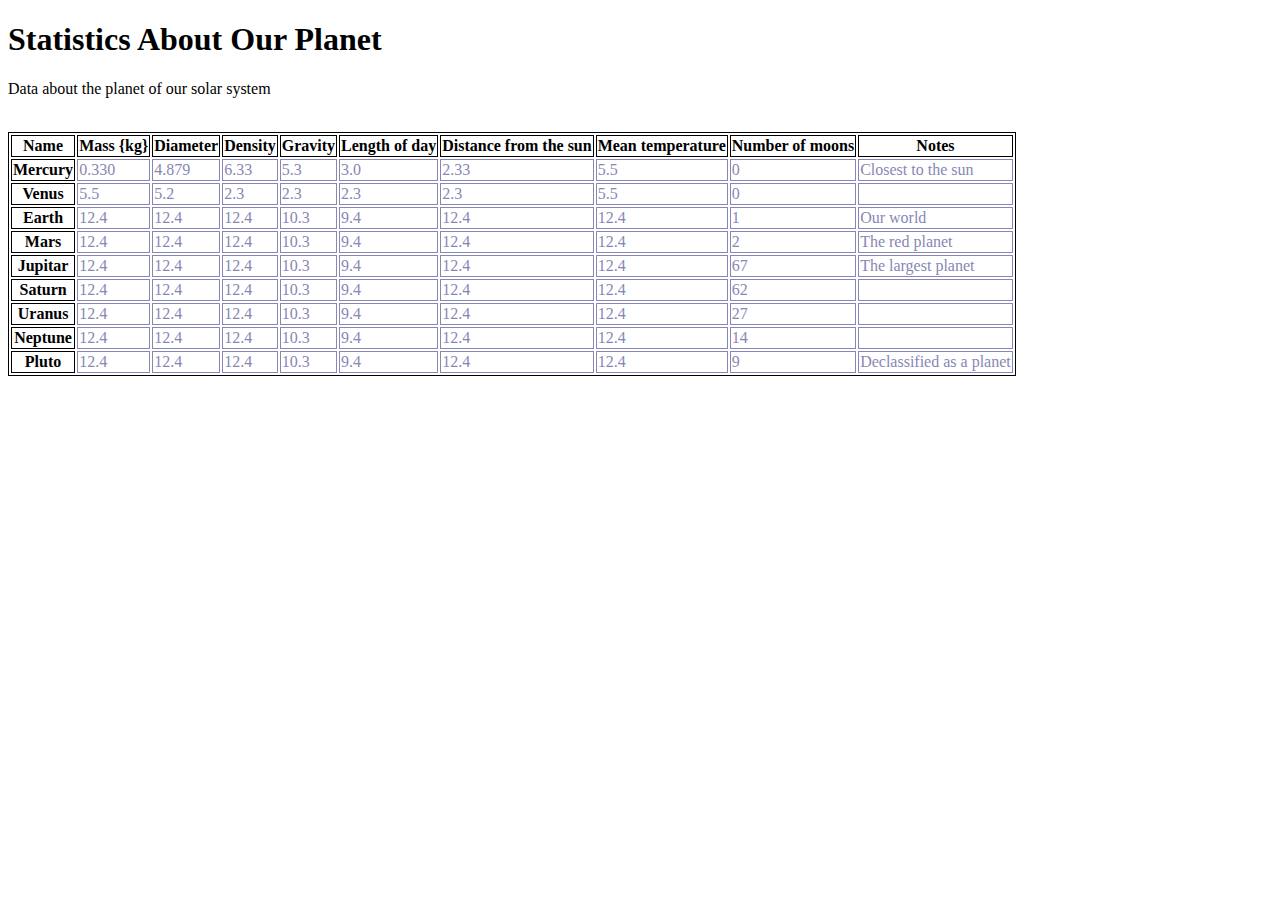
<file: index.html>
<!DOCTYPE html>
<html lang="en">
<head>
    <meta charset="UTF-8">
    <meta name="viewport" content="width=device-width, initial-scale=1.0">
    <title>Planet</title>
    <link rel="stylesheet" href="style.css">
</head>
  <h1>Statistics About Our Planet</h1>
<body>
    <p>Data about the planet of our solar system <br><br></p>
    <table>
        <tr>
            <th scope="col">Name</th>
            <th>Mass {kg} </th>
            <th>Diameter</th>
            <th>Density</th>
            <th>Gravity</th>
            <th>Length of day</th>
            <th>Distance from the sun</th>
            <th>Mean 
                temperature
            </th>
            <th>Number of moons</th>
            <th>Notes</th> 
            </tr>
            <tr>
                <th scope="row">Mercury</th>
                <td>0.330</td>
                <td>4.879</td>
                <td>6.33</td>
                <td>5.3</td>
                <td>3.0</td>
                <td>2.33</td>
                <td>5.5</td>
                <td>0</td>
                <td>Closest to the sun</td>
            </tr>
            <tr>
                <th>Venus</th>
                <td>5.5</td>
                <td>5.2</td>
                <td>2.3</td>
                <td>2.3</td>
                <td>2.3</td>
                <td>2.3</td>
                <td>5.5</td>
                <td>0</td>
                <td></td> 
            </tr>
            <tr>
                <th>Earth</th>
                <td>12.4</td>
                <td>12.4</td>
                <td>12.4</td>
                <td>10.3</td>
                <td>9.4</td>
                <td>12.4</td>
                <td>12.4</td>
                <td>1</td>
                <td>Our world</td>
            </tr>
            <tr>
                <th>Mars</th>
                <td>12.4</td>
                <td>12.4</td>
                <td>12.4</td>
                <td>10.3</td>
                <td>9.4</td>
                <td>12.4</td>
                <td>12.4</td>
                <td>2</td>
                <td>The red planet</td>
            </tr>
            <tr>
                <th>Jupitar</th>
                <td>12.4</td>
                <td>12.4</td>
                <td>12.4</td>
                <td>10.3</td>
                <td>9.4</td>
                <td>12.4</td>
                <td>12.4</td>
                <td>67</td>
                <td>The largest planet</td>
                <tr>
                    <th>Saturn</th>
                    <td>12.4</td>
                    <td>12.4</td>
                    <td>12.4</td>
                    <td>10.3</td>
                    <td>9.4</td>
                    <td>12.4</td>
                    <td>12.4</td>
                    <td>62</td>
                    <td></td>
                </tr>
                <tr>
                    <th>Uranus</th>
                    <td>12.4</td>
                    <td>12.4</td>
                    <td>12.4</td>
                    <td>10.3</td>
                    <td>9.4</td>
                    <td>12.4</td>
                    <td>12.4</td>
                    <td>27</td>
                    <td></td>
                </tr>
                <tr>
                    <th>Neptune</th>
                    <td>12.4</td>
                    <td>12.4</td>
                    <td>12.4</td>
                    <td>10.3</td>
                    <td>9.4</td>
                    <td>12.4</td>
                    <td>12.4</td>
                    <td>14</td>
                    <td></td>
                </tr>
                <tr>
                    <th>Pluto</th>
                    <td>12.4</td>
                    <td>12.4</td>
                    <td>12.4</td>
                    <td>10.3</td>
                    <td>9.4</td>
                    <td>12.4</td>
                    <td>12.4</td>
                    <td>9</td>
                    <td>Declassified as a planet</td>
                </tr>
                
            
    </table>
</body>
</html>
</file>
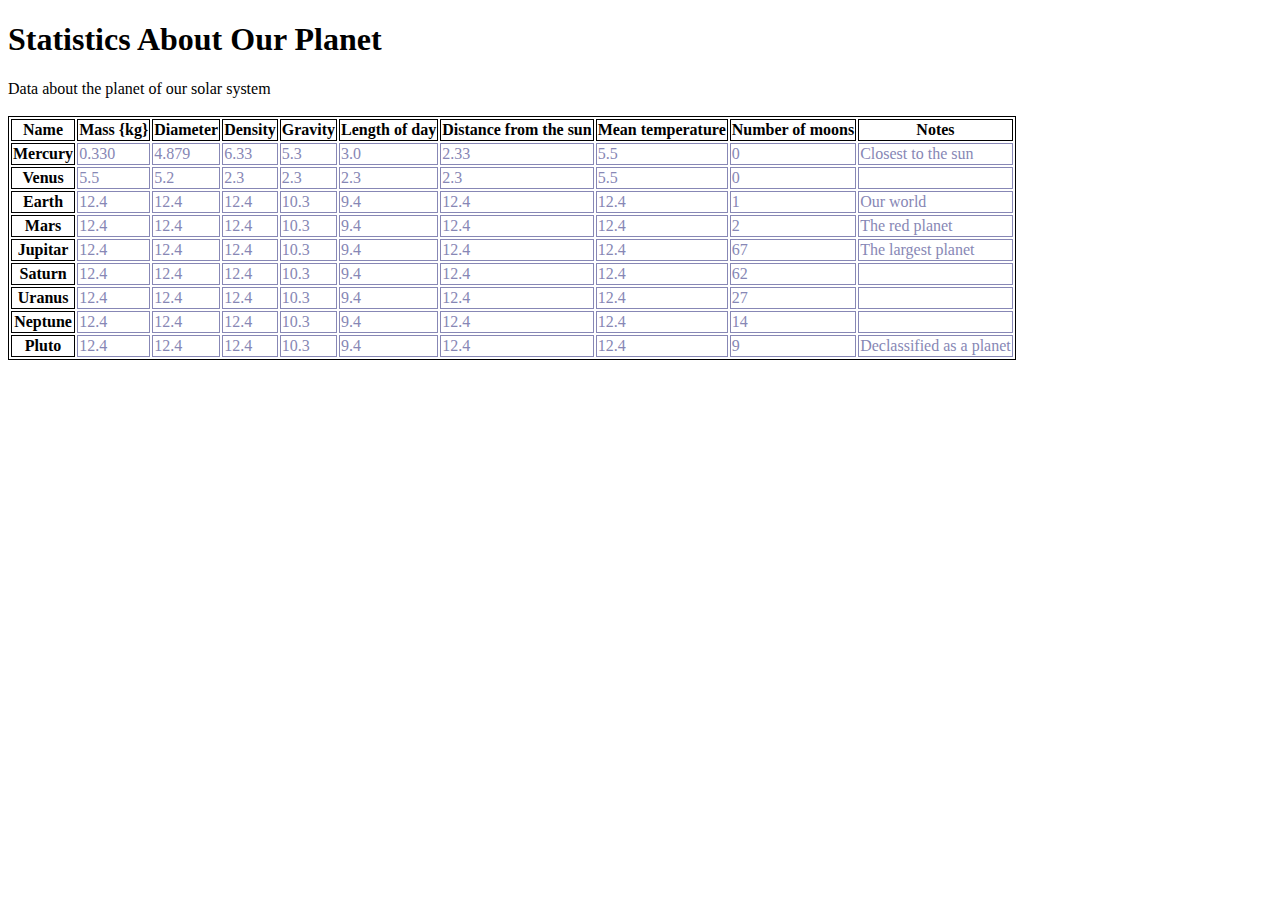
<file: Tables.html>
<!DOCTYPE html>
<html lang="en">
<head>
    <meta charset="UTF-8">
    <meta name="viewport" content="width=device-width, initial-scale=1.0">
    <title>Planet</title>
    <link rel="stylesheet" href="style.css">
</head>
  <h1>Statistics About Our Planet</h1>
<body>
    Data about the planet of our solar system <br><br>
    <table>
        <tr>
            <th scope="col">Name</th>
            <th>Mass {kg} </th>
            <th>Diameter</th>
            <th>Density</th>
            <th>Gravity</th>
            <th>Length of day</th>
            <th>Distance from the sun</th>
            <th>Mean 
                temperature
            </th>
            <th>Number of moons</th>
            <th>Notes</th> 
            </tr>
            <tr>
                <th scope="row">Mercury</th>
                <td>0.330</td>
                <td>4.879</td>
                <td>6.33</td>
                <td>5.3</td>
                <td>3.0</td>
                <td>2.33</td>
                <td>5.5</td>
                <td>0</td>
                <td>Closest to the sun</td>
            </tr>
            <tr>
                <th>Venus</th>
                <td>5.5</td>
                <td>5.2</td>
                <td>2.3</td>
                <td>2.3</td>
                <td>2.3</td>
                <td>2.3</td>
                <td>5.5</td>
                <td>0</td>
                <td></td> 
            </tr>
            <tr>
                <th>Earth</th>
                <td>12.4</td>
                <td>12.4</td>
                <td>12.4</td>
                <td>10.3</td>
                <td>9.4</td>
                <td>12.4</td>
                <td>12.4</td>
                <td>1</td>
                <td>Our world</td>
            </tr>
            <tr>
                <th>Mars</th>
                <td>12.4</td>
                <td>12.4</td>
                <td>12.4</td>
                <td>10.3</td>
                <td>9.4</td>
                <td>12.4</td>
                <td>12.4</td>
                <td>2</td>
                <td>The red planet</td>
            </tr>
            <tr>
                <th>Jupitar</th>
                <td>12.4</td>
                <td>12.4</td>
                <td>12.4</td>
                <td>10.3</td>
                <td>9.4</td>
                <td>12.4</td>
                <td>12.4</td>
                <td>67</td>
                <td>The largest planet</td>
                <tr>
                    <th>Saturn</th>
                    <td>12.4</td>
                    <td>12.4</td>
                    <td>12.4</td>
                    <td>10.3</td>
                    <td>9.4</td>
                    <td>12.4</td>
                    <td>12.4</td>
                    <td>62</td>
                    <td></td>
                </tr>
                <tr>
                    <th>Uranus</th>
                    <td>12.4</td>
                    <td>12.4</td>
                    <td>12.4</td>
                    <td>10.3</td>
                    <td>9.4</td>
                    <td>12.4</td>
                    <td>12.4</td>
                    <td>27</td>
                    <td></td>
                </tr>
                <tr>
                    <th>Neptune</th>
                    <td>12.4</td>
                    <td>12.4</td>
                    <td>12.4</td>
                    <td>10.3</td>
                    <td>9.4</td>
                    <td>12.4</td>
                    <td>12.4</td>
                    <td>14</td>
                    <td></td>
                </tr>
                <tr>
                    <th>Pluto</th>
                    <td>12.4</td>
                    <td>12.4</td>
                    <td>12.4</td>
                    <td>10.3</td>
                    <td>9.4</td>
                    <td>12.4</td>
                    <td>12.4</td>
                    <td>9</td>
                    <td>Declassified as a planet</td>
                </tr>
                
            
    </table>
</body>
</html>
</file>
<file: style.css>
table, th, td {
    border: 1px solid ;
}
 td{
    color: rgb(135, 135, 181);
}
</file>
